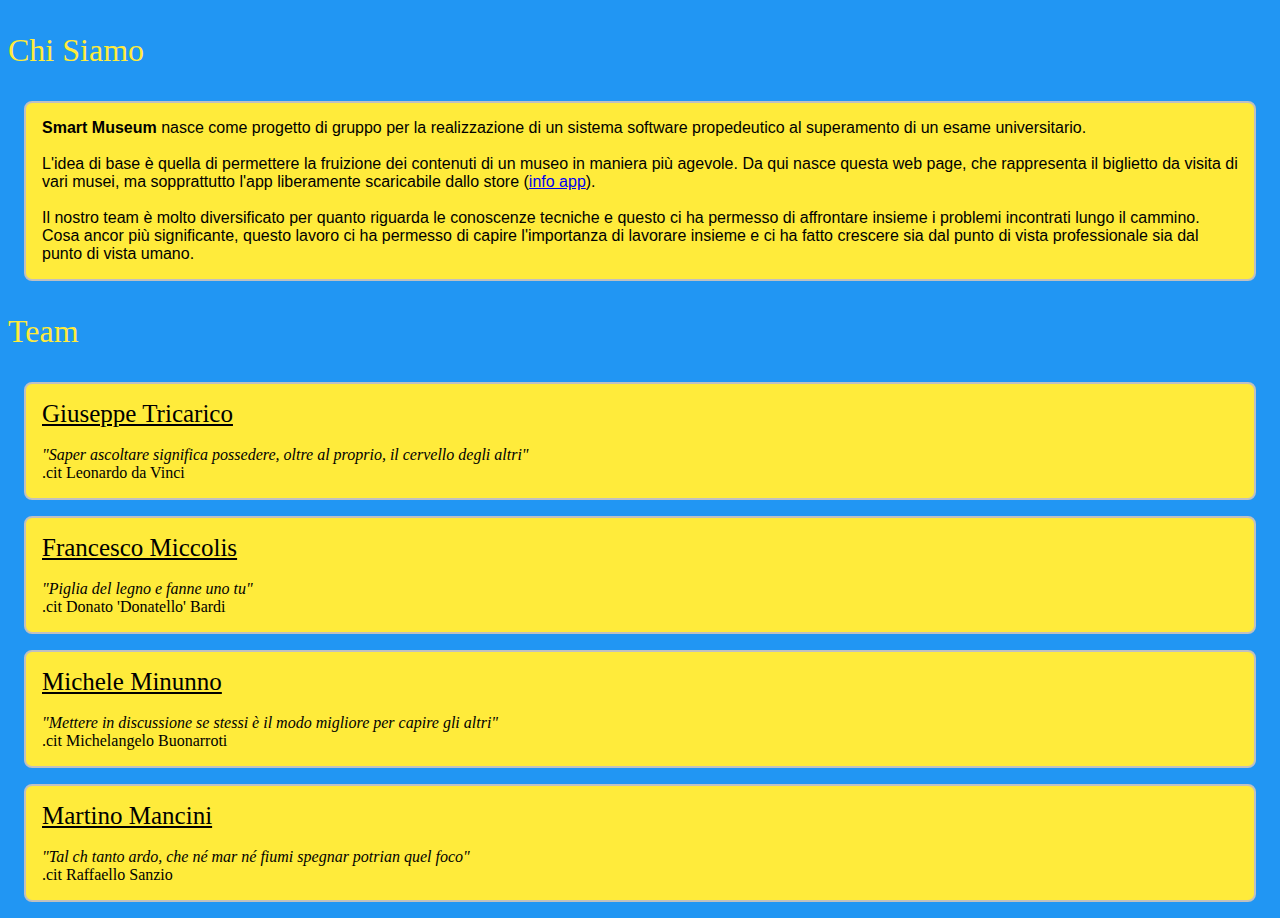
<file: Smart Museum/about.html>
<!-- File contenente informazioni riguardo al team di sviluppo -->
<!doctype html>
<html lang="it"> 
	<head>
		<meta charset="utf-8">
		<link rel="stylesheet" type="text/css" href="css/about.css?v=1">
        <title>Smart Museum</title>
    </head>	
	<body>
		<p>Chi Siamo</p>
		<div id="chi">
			<strong>Smart Museum</strong> nasce come progetto di gruppo per la realizzazione di un sistema software propedeutico al superamento 
			di un esame universitario.<br><br>
			L'idea di base è quella di permettere la fruizione dei contenuti di un museo in maniera più agevole. 
			Da qui nasce questa web page, che rappresenta il biglietto da visita di vari musei, 
			ma sopprattutto l'app liberamente scaricabile dallo store (<a href="infoapp.html">info app</a>).<br><br>
			Il nostro team è molto diversificato per quanto riguarda le conoscenze tecniche e questo ci ha	
			permesso di affrontare insieme i problemi incontrati lungo il cammino. Cosa ancor più significante, 
			questo lavoro ci ha permesso di capire l'importanza di lavorare insieme e ci ha fatto crescere sia dal punto di vista 
			professionale sia dal punto di vista umano.
		</div>
		
		<p>Team</p>
		<div>
			<div id="staff">
				<label>Giuseppe Tricarico</label><br><br>
				<em>"Saper ascoltare significa possedere, oltre al proprio, il cervello degli altri"</em><br>
				.cit Leonardo da Vinci
			</div>
	
			<div id="staff">
				<label>Francesco Miccolis</label><br><br>
				<em>"Piglia del legno e fanne uno tu"</em><br>
				.cit Donato 'Donatello' Bardi
			</div>
			
			<div id="staff">
				<label>Michele Minunno</label><br><br>
				<em>"Mettere in discussione se stessi è il modo migliore per capire gli altri"</em><br>
				.cit Michelangelo Buonarroti
			</div>
	
			<div id="staff">
				<label>Martino Mancini</label><br><br>
				<em>"Tal ch tanto ardo, che né mar né fiumi spegnar potrian quel foco"</em><br>
				.cit Raffaello Sanzio
			</div>
	
		</div>
    </body>
</html>
</file>
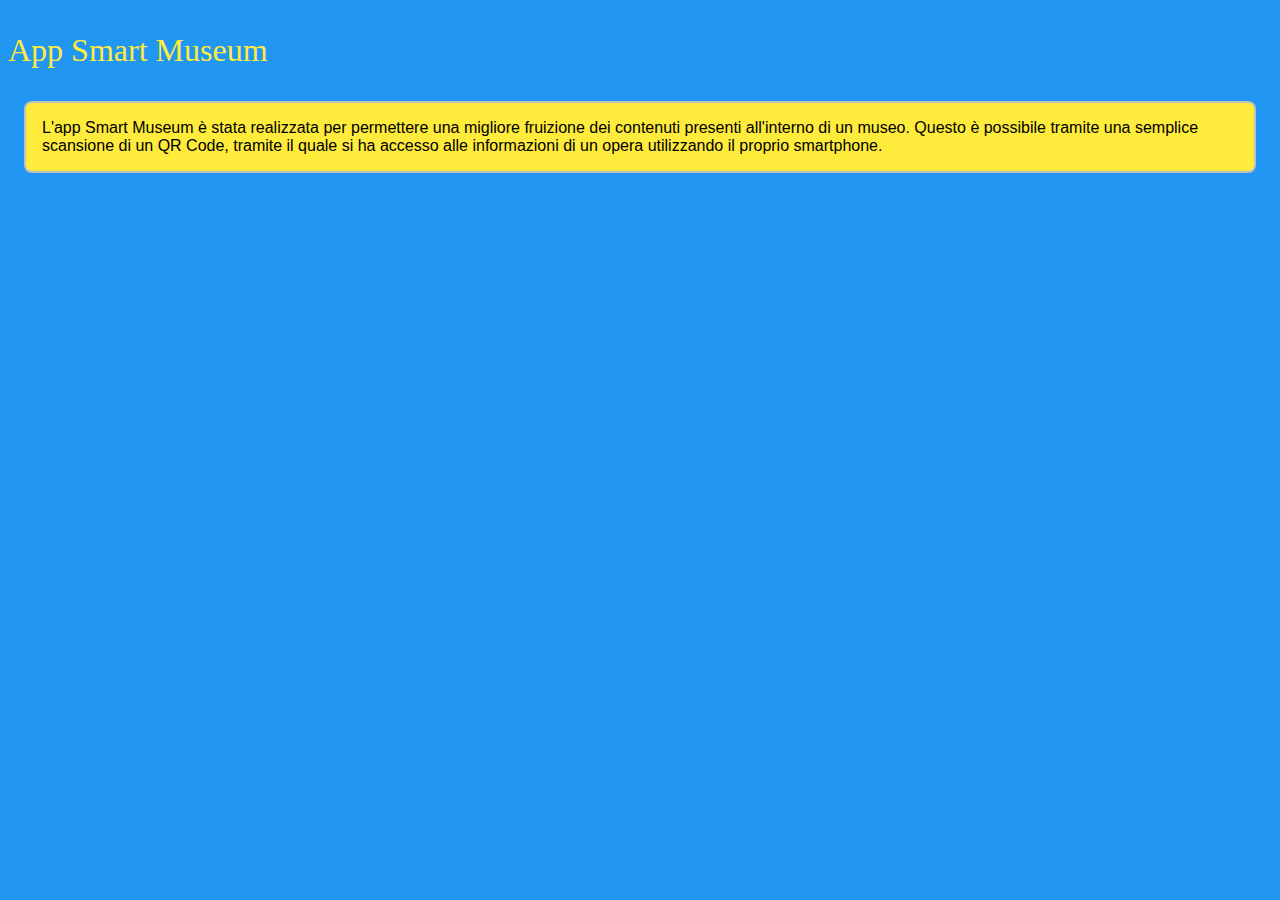
<file: Smart Museum/infoapp.html>
<!-- File contenente informazioni riguardanti l'app -->
<!doctype html>
<html lang="it"> 
	<head>
		<link rel="stylesheet" type="text/css" href="css/infoapp.css?v=1">
		<meta charset="utf-8">
        <title>Smart Museum</title>
    </head>	
	<body>
		<p>App Smart Museum</p>
		<div>
			L'app Smart Museum è stata realizzata per permettere una migliore fruizione dei contenuti presenti all'interno di un museo.
			Questo è possibile tramite una semplice scansione di un QR Code, tramite il quale si ha accesso alle informazioni di un opera 
			utilizzando il proprio smartphone.
		</div>
	</body>
</html>
</file>
<file: Smart Museum/css/about.css>
body {
	background-color: #2196f3;
}

p {
	font-size: 200%;
	color: #ffeb3b;
}

#chi {
	font-family: helvetica;
	background-color: #ffeb3b;
	height: auto;
	border: 2px solid silver;
	border-radius:8px;
	box-shadow: 1px black;
	padding: 1em;
	margin: 0 1em 1em 1em;
	word-wrap: break-word;
}

#staff {
	background-color: #ffeb3b;
	height: auto;
	border: 2px solid silver;
	border-radius:8px;
	box-shadow: 1px black;
	padding: 1em;
	margin: 0 1em 1em 1em;
	word-wrap: break-word;
	width: auto;
}

#staff:hover {
	background-image: url('../tartarughe.jpeg');
	color: snow;
}
label {
	font-size: 25px;
	text-decoration: underline;
}
</file>
<file: Smart Museum/css/infoapp.css>
body {
	background-color: #2196f3;
}

p {
	font-size: 200%;
	color: #ffeb3b;
}
div {
	font-family: helvetica;
	background-color: #ffeb3b;
	height: auto;
	border: 2px solid silver;
	border-radius:8px;
	box-shadow: 1px black;
	padding: 1em;
	margin: 0 1em 1em 1em;
	word-wrap: break-word;
}
</file>
